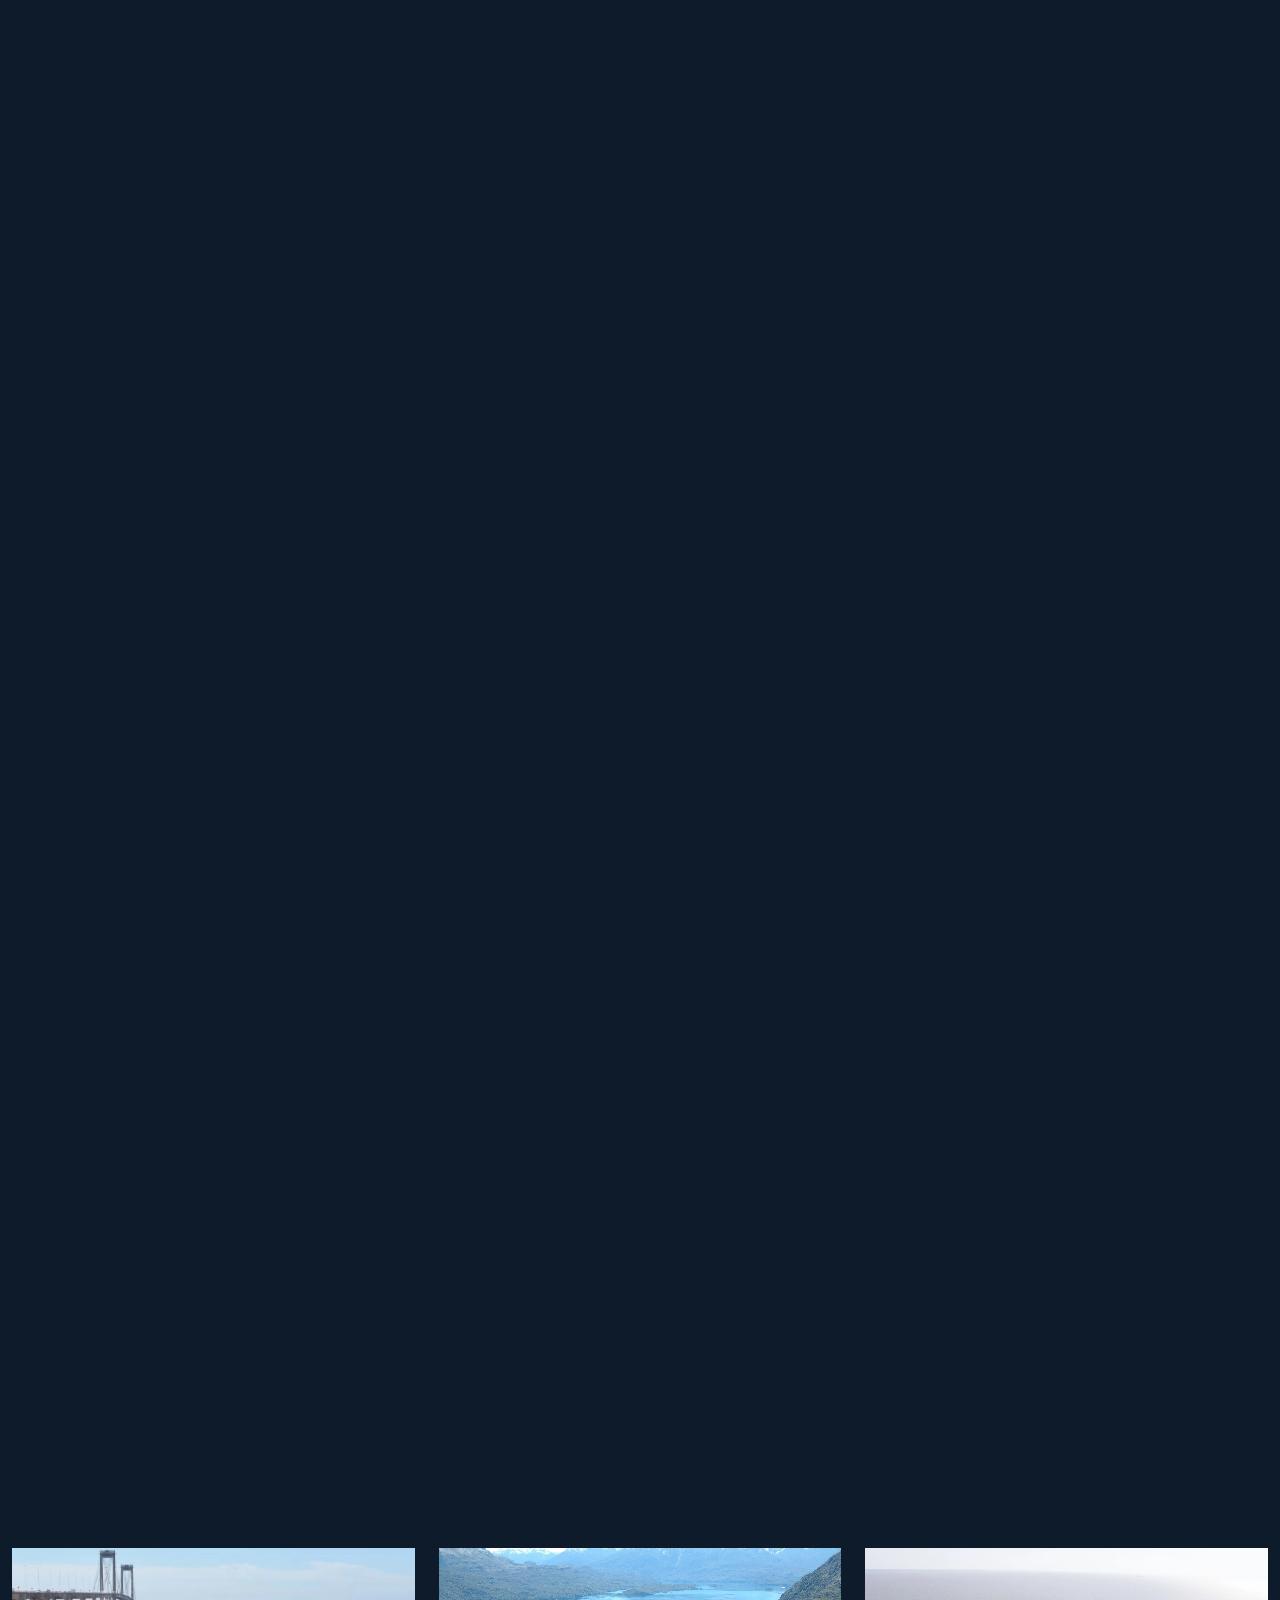
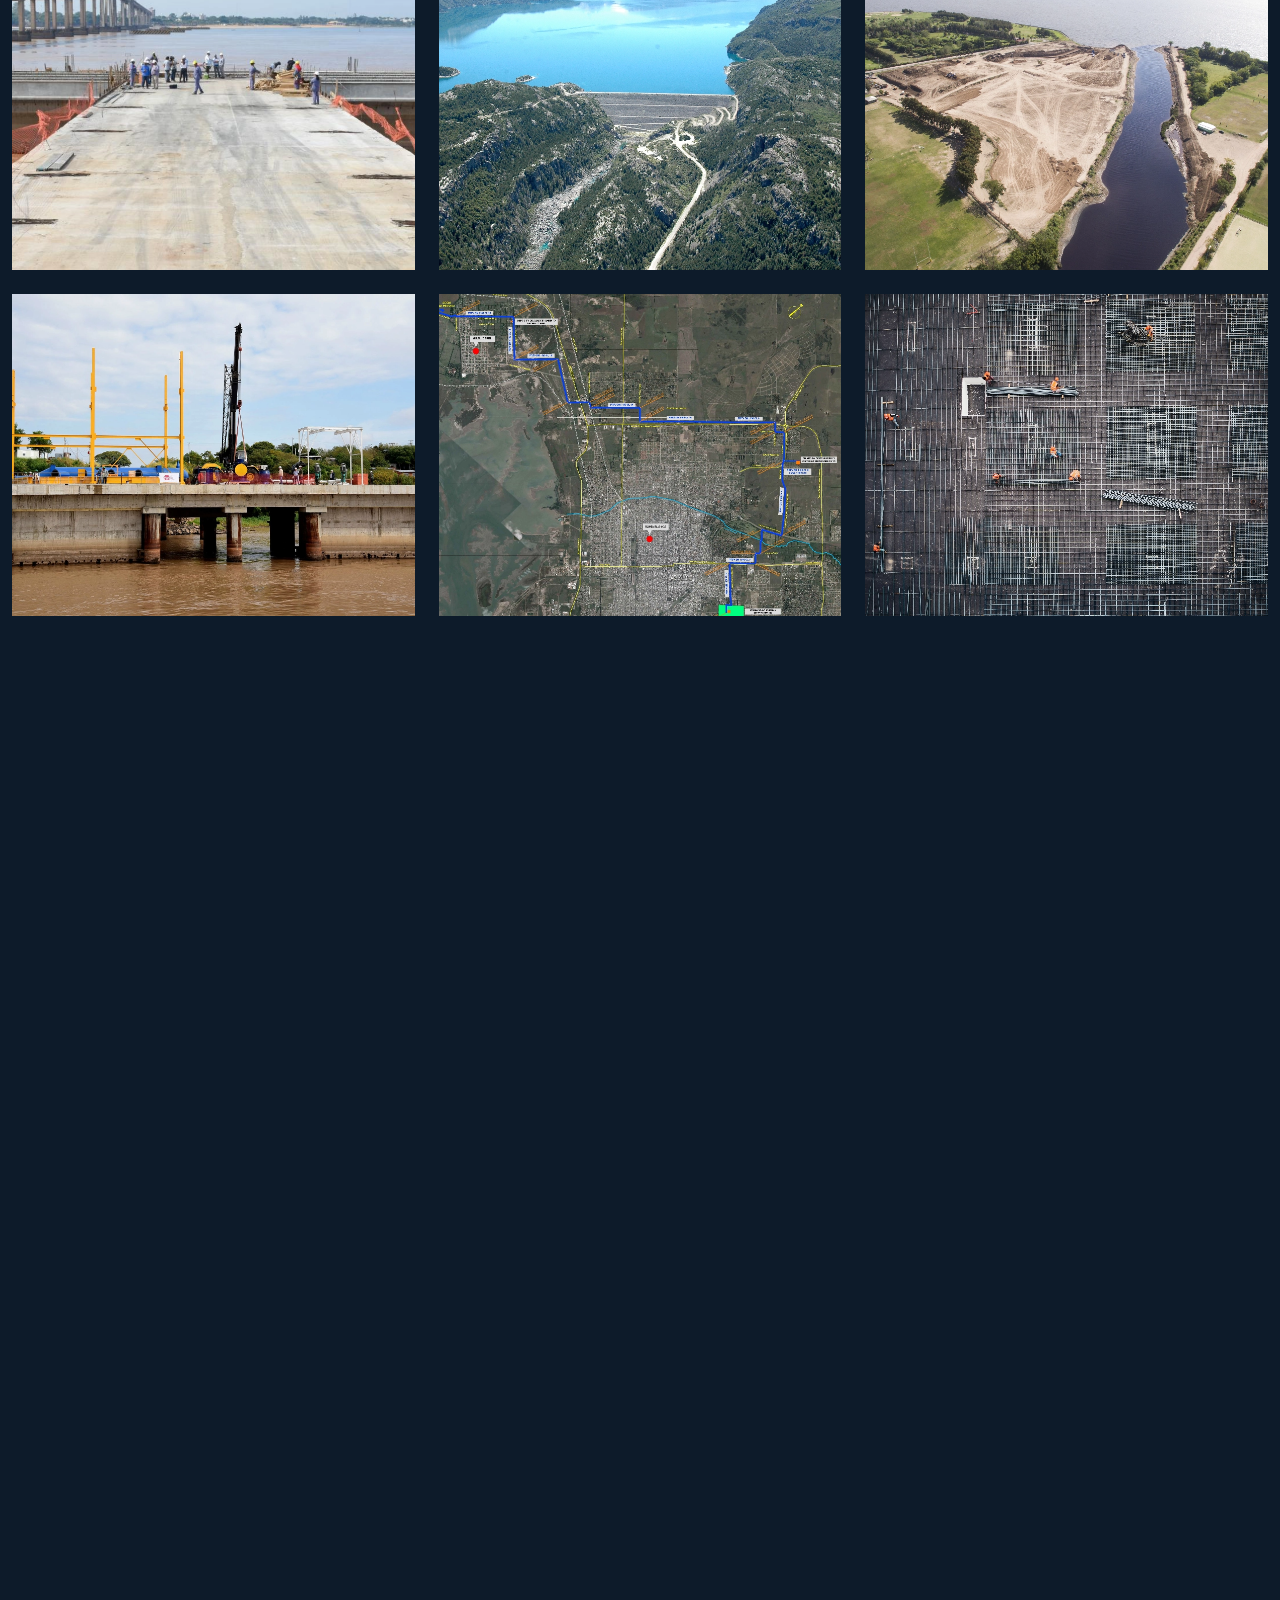
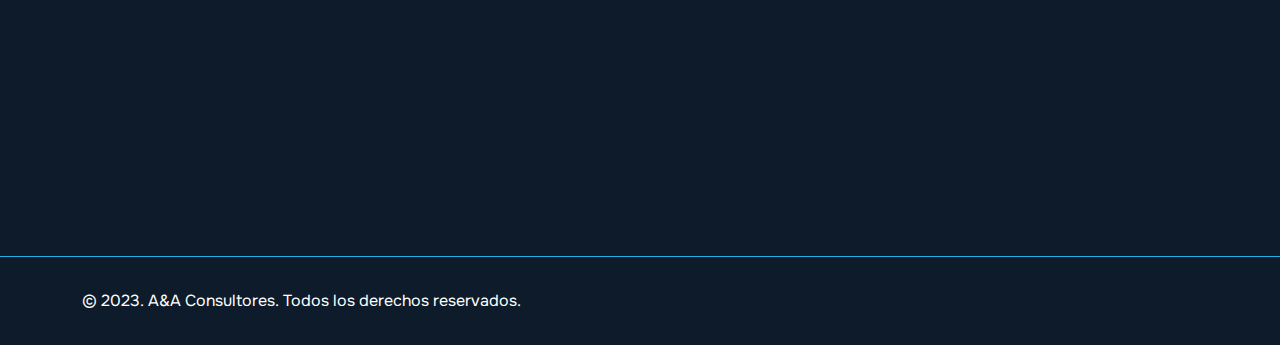
<file: index.html>
<!DOCTYPE html>
<html lang="en">

<head>
  <meta charset="utf-8">
  <meta content="width=device-width, initial-scale=1.0" name="viewport">

  <title>A&A Consultores</title>
  <meta content="" name="description">
  <meta content="" name="keywords">

  <!-- Favicons -->
  <link href="assets/img/favicon.png" rel="icon">
  <link href="assets/img/apple-touch-icon.png" rel="apple-touch-icon">

  <!-- Fonts -->
  <link href="https://fonts.googleapis.com" rel="preconnect">
  <link href="https://fonts.gstatic.com" rel="preconnect" crossorigin>
  <link rel="preconnect" href="https://fonts.googleapis.com">
  <link rel="preconnect" href="https://fonts.gstatic.com" crossorigin>
  <link href="https://fonts.googleapis.com/css2?family=Onest:wght@400;800&display=swap" rel="stylesheet">

  <!-- Vendor CSS Files -->
  <link href="assets/vendor/bootstrap/css/bootstrap.min.css" rel="stylesheet">
  <link href="assets/vendor/bootstrap-icons/bootstrap-icons.css" rel="stylesheet">
  <link href="assets/vendor/glightbox/css/glightbox.min.css" rel="stylesheet">
  <link href="assets/vendor/swiper/swiper-bundle.min.css" rel="stylesheet">
  <link href="assets/vendor/aos/aos.css" rel="stylesheet">

  <!-- Template Main CSS File -->
  <link href="assets/css/main.css" rel="stylesheet">

</head>

<body class="index-page" data-bs-spy="scroll" data-bs-target="#navmenu">

  <!-- ======= Header ======= -->
  <header id="header" class="header fixed-top d-flex align-items-center">
    <div class="container d-flex align-items-center justify-content-between">

      <a href="index.html" class="logo d-flex align-items-center me-auto me-xl-0">
        <img src="assets/img/a&a-logo.svg" alt="">
      </a>

      <!-- Nav Menu -->
      <nav id="navmenu" class="navmenu">
        <ul>
          <li><a href="index.html#hero" class="active">Home</a></li>
          <li><a href="index.html#about">Nosotros</a></li>
          <li><a href="index.html#portfolio">Portfolio</a></li>
          <li><a href="index.html#team">Contacto</a></li>
        </ul>
        <i class="mobile-nav-toggle d-xl-none bi bi-list"></i>
      </nav><!-- End Nav Menu -->

    </div>
  </header><!-- End Header -->

  <main id="main">

    <!-- Hero Section - Home Page -->
    <section id="hero" class="hero">
      <div class="container">
        <div class="row align-items-center justify-content-between">
          <div class="col-lg-4">
            <h1 data-aos="fade-up" data-aos-delay="1500">Experiencia profesional en proyectos y obras de ingeniería</h1>
          </div>
          <div class="col-lg-6 order-1 order-lg-2 d-flex align-items-center" data-aos="zoom-out" data-aos-delay="1500">
            <div class="image-stack">
              <img src="assets/img/hero_img_1.png" alt="" class="stack-1" data-aos="zoom-out" data-aos-delay="1600">
              <img src="assets/img/hero_img_2.png" alt="" class="stack-2" data-aos="zoom-out" data-aos-delay="1700">
              <img src="assets/img/hero_img_3.png" alt="" class="stack-3" data-aos="zoom-out" data-aos-delay="1800">
            </div>
          </div>
        </div>
      </div>

    </section><!-- End Hero Section -->

    <!-- About Section - Home Page -->
    <section id="about" class="about">

      <div class="container" data-aos="fade-up" data-aos-delay="100">
        <div class="row justify-content-start mb-5">
          <div class="col-xl-5 offset-lg-1">
            <h2>Contamos con más de <span class="text-primary">25 años de experiencia</span> profesional en la ejecución de proyectos y obras de ingeniería.</h2>
          </div>
        </div>

        <div class="row justify-content-center">

          <div class="col-xl-5" data-aos="fade-up" data-aos-delay="200">
            <p>Nuestro equipo interdisciplinario de profesionales asociados ha participado en el desarrollo de una gran variedad de proyectos de infraestructura, lo que nos confiere la experiencia necesaria para atender convenientemente las más diversas necesidades de nuestros clientes.</p>
          </div> <!-- End Icon Box -->

          <div class="col-xl-5" data-aos="fade-up" data-aos-delay="300">
            <p>Tanto en las etapas preliminares de estudios de campo y proyectos básicos, en las posteriores correspondientes a proyectos ejecutivos e ingeniería de detalle, así como en la supervisión e inspección de obras de ingeniería.</p>
          </div> <!-- End Icon Box -->

        </div>
      </div>

    </section><!-- End About Section -->

    <!-- Portfolio Section - Home Page -->
    <!-- ======= proyectos Section ======= -->
    <section id="proyectos" class="proyectos">
      <div class="container-fluid">

        <div class="row gy-4 justify-content-center">
          <div class="col-lg-4">
            <div class="proyectos-item h-100">
              <img src="assets/img/proyectos/proyectos-1.png" class="img-fluid" alt="">
              <div class="proyectos-links d-flex align-items-center justify-content-center">
                <a href="portfolio-details.html" class="details-link">Aqui va el titulo del proyecto</a>
              </div>
            </div>
          </div><!-- End proyectos Item -->
          <div class="col-lg-4">
            <div class="proyectos-item h-100">
              <img src="assets/img/proyectos/proyectos-2.png" class="img-fluid" alt="">
              <div class="proyectos-links d-flex align-items-center justify-content-center">
                <a href="portfolio-details.html" class="details-link">Aqui va el titulo del proyecto</i></a>
              </div>
            </div>
          </div><!-- End proyectos Item -->
          <div class="col-lg-4">
            <div class="proyectos-item h-100">
              <img src="assets/img/proyectos/proyectos-3.png" class="img-fluid" alt="">
              <div class="proyectos-links d-flex align-items-center justify-content-center">
                <a href="portfolio-details.html" class="details-link">Aqui va el titulo del proyecto</a>
              </div>
            </div>
          </div><!-- End proyectos Item -->
          <div class="col-lg-4">
            <div class="proyectos-item h-100">
              <img src="assets/img/proyectos/proyectos-4.png" class="img-fluid" alt="">
              <div class="proyectos-links d-flex align-items-center justify-content-center">
                <a href="portfolio-details.html" class="details-link">Aqui va el titulo del proyecto</a>
              </div>
            </div>
          </div><!-- End proyectos Item -->
          <div class="col-lg-4">
            <div class="proyectos-item h-100">
              <img src="assets/img/proyectos/proyectos-5.png" class="img-fluid" alt="">
              <div class="proyectos-links d-flex align-items-center justify-content-center">
                <a href="portfolio-details.html" class="details-link">Aqui va el titulo del proyecto</a>
              </div>
            </div>
          </div><!-- End proyectos Item -->
          <div class="col-lg-4">
            <div class="proyectos-item h-100">
              <img src="assets/img/proyectos/proyectos-6.png" class="img-fluid" alt="">
              <div class="proyectos-links d-flex align-items-center justify-content-center">
                <a href="portfolio-details.html" class="details-link">Aqui va el titulo del proyecto</a>
              </div>
            </div>
        </div>

      </div>
    </section><!-- End proyectos Section -->
    <!-- End Portfolio Section -->

    <!-- clientes Section -->
    <section id="clientes" class="clientes">
      <div class="container" data-aos="fade-up">
        <div class="row justify-content-end">
          <div class="col-lg-2">
            <h2 class="mb-5">Nuestros clientes y partners</h2>
          </div>
          <div class="col-lg-10">
            <div class="row justify-content-start row-cols-5 gy-4">
              <div class="col col-lg-2 col-4 client-logo">
                <img src="assets/img/clientes/cliente.png" class="img-fluid" alt="">
              </div><!-- End Client Item -->

              <div class="col col-lg-2 col-4 client-logo">
                <img src="assets/img/clientes/cliente-1.png" class="img-fluid" alt="">
              </div><!-- End Client Item -->
    
              <div class="col col-lg-2 col-4 client-logo">
                <img src="assets/img/clientes/cliente-2.png" class="img-fluid" alt="">
              </div><!-- End Client Item -->
    
              <div class="col col-lg-2 col-4 client-logo">
                <img src="assets/img/clientes/cliente-3.png" class="img-fluid" alt="">
              </div><!-- End Client Item -->
    
              <div class="col col-lg-2 col-4 client-logo">
                <img src="assets/img/clientes/cliente-4.png" class="img-fluid" alt="">
              </div><!-- End Client Item -->
    
              <div class="col col-lg-2 col-4 client-logo">
                <img src="assets/img/clientes/cliente-5.png" class="img-fluid" alt="">
              </div><!-- End Client Item -->
    
              <div class="col col-lg-2 col-4 client-logo">
                <img src="assets/img/clientes/cliente-6.png" class="img-fluid" alt="">
              </div><!-- End Client Item -->

              <div class="col col-lg-2 col-4 client-logo">
                <img src="assets/img/clientes/cliente-7.png" class="img-fluid" alt="">
              </div><!-- End Client Item -->

              <div class="col col-lg-2 col-4 client-logo">
                <img src="assets/img/clientes/cliente-8.png" class="img-fluid" alt="">
              </div><!-- End Client Item -->

              <div class="col col-lg-2 col-4 client-logo">
                <img src="assets/img/clientes/cliente-9.png" class="img-fluid" alt="">
              </div><!-- End Client Item -->

              <div class="col col-lg-2 col-4 client-logo">
                <img src="assets/img/clientes/cliente-10.png" class="img-fluid" alt="">
              </div><!-- End Client Item -->

              <div class="col col-lg-2 col-4 client-logo">
                <img src="assets/img/clientes/cliente-11.png" class="img-fluid" alt="">
              </div><!-- End Client Item -->

              <div class="col col-lg-2 col-4 client-logo">
                <img src="assets/img/clientes/cliente-12.png" class="img-fluid" alt="">
              </div><!-- End Client Item -->

              <div class="col col-lg-2 col-4 client-logo">
                <img src="assets/img/clientes/cliente-13.png" class="img-fluid" alt="">
              </div><!-- End Client Item -->

            </div>
          </div>
        </div>
      </div>
    </section>
    <!-- End clientes Section -->

    <!-- Contact Section-->
    <section id="contact" class="contact">
      <div class="container" data-aos="fade-up" data-aos-delay="100">
        <div class="row">
          <!-- Contact Info -->
          <div class="col-lg-6 mb-5">
            <div class="mb-5">
              <h2>Estemos <br> en contacto</h2>
            </div>
            <div class="d-flex align-items-end">
              <div class="info-item me-5" data-aos="fade" data-aos-delay="300">
                <i class="bi bi-telephone"></i>
                <h3>Llamenos</h3>
                <p>+54 (11) 1234-5678</p>
              </div>
              <div class="info-item" data-aos="fade" data-aos-delay="400">
                <i class="bi bi-envelope"></i>
                <h3>Escribanos</h3>
                <p>info@ayaconsult.com</p>
              </div>
            </div>
          </div>
          <!-- End Contact Info -->

          <!-- Contact Form -->
          <div class="col-lg-6">

            <form action="forms/contact.php" method="post" class="php-email-form" data-aos="fade-up" data-aos-delay="200">
              <div class="row gy-4">

                <div class="col-md-6">
                  <label for="">Nombre</label>
                  <input type="text" name="name" class="form-control" required>
                </div>

                <div class="col-md-6 ">
                  <label for="">Email</label>
                  <input type="email" class="form-control" name="email" required>
                </div>

                <div class="col-md-6 ">
                  <label for="">Teléfono</label>
                  <input type="text" class="form-control" name="phone" required>
                </div>

                <div class="col-md-6">
                  <label for="">Empresa</label>
                  <input type="text" class="form-control" name="subject" required>
                </div>

                <div class="col-md-12">
                  <label for="">Mensaje</label>
                  <textarea class="form-control" name="message" rows="6" required></textarea>
                </div>

                <div class="col-md-12">
                  <div class="loading">Loading</div>
                  <div class="error-message"></div>
                  <div class="sent-message">Your message has been sent. Thank you!</div>
                  <button type="submit">Enviar</button>
                </div>

              </div>
            </form>
          </div>
          <!-- End Contact Form -->

        </div>

      </div>

    </section>
    <!-- End Contact Section -->

  </main>

  <!-- ======= Footer ======= -->
  <footer id="footer" class="footer">
    <div class="container">
      <div class="row">
        <div class="col-lg-12">
          <span>© 2023. A&A Consultores. Todos los derechos reservados.</span>
        </div>
      </div>
    </div>
  </footer>
  <!-- End Footer -->

  <!-- Scroll Top Button -->
  <a href="#" id="scroll-top" class="scroll-top d-flex align-items-center justify-content-center"><i class="bi bi-arrow-up-short"></i></a>

  <div id="preloader">
    <div class="line"></div>
  </div>

  <!-- Vendor JS Files -->
  <script src="assets/vendor/bootstrap/js/bootstrap.bundle.min.js"></script>
  <script src="assets/vendor/glightbox/js/glightbox.min.js"></script>
  <script src="assets/vendor/swiper/swiper-bundle.min.js"></script>
  <script src="assets/vendor/aos/aos.js"></script>

  <!-- Template Main JS File -->
  <script src="assets/js/main.js"></script>

</body>

</html>
</file>
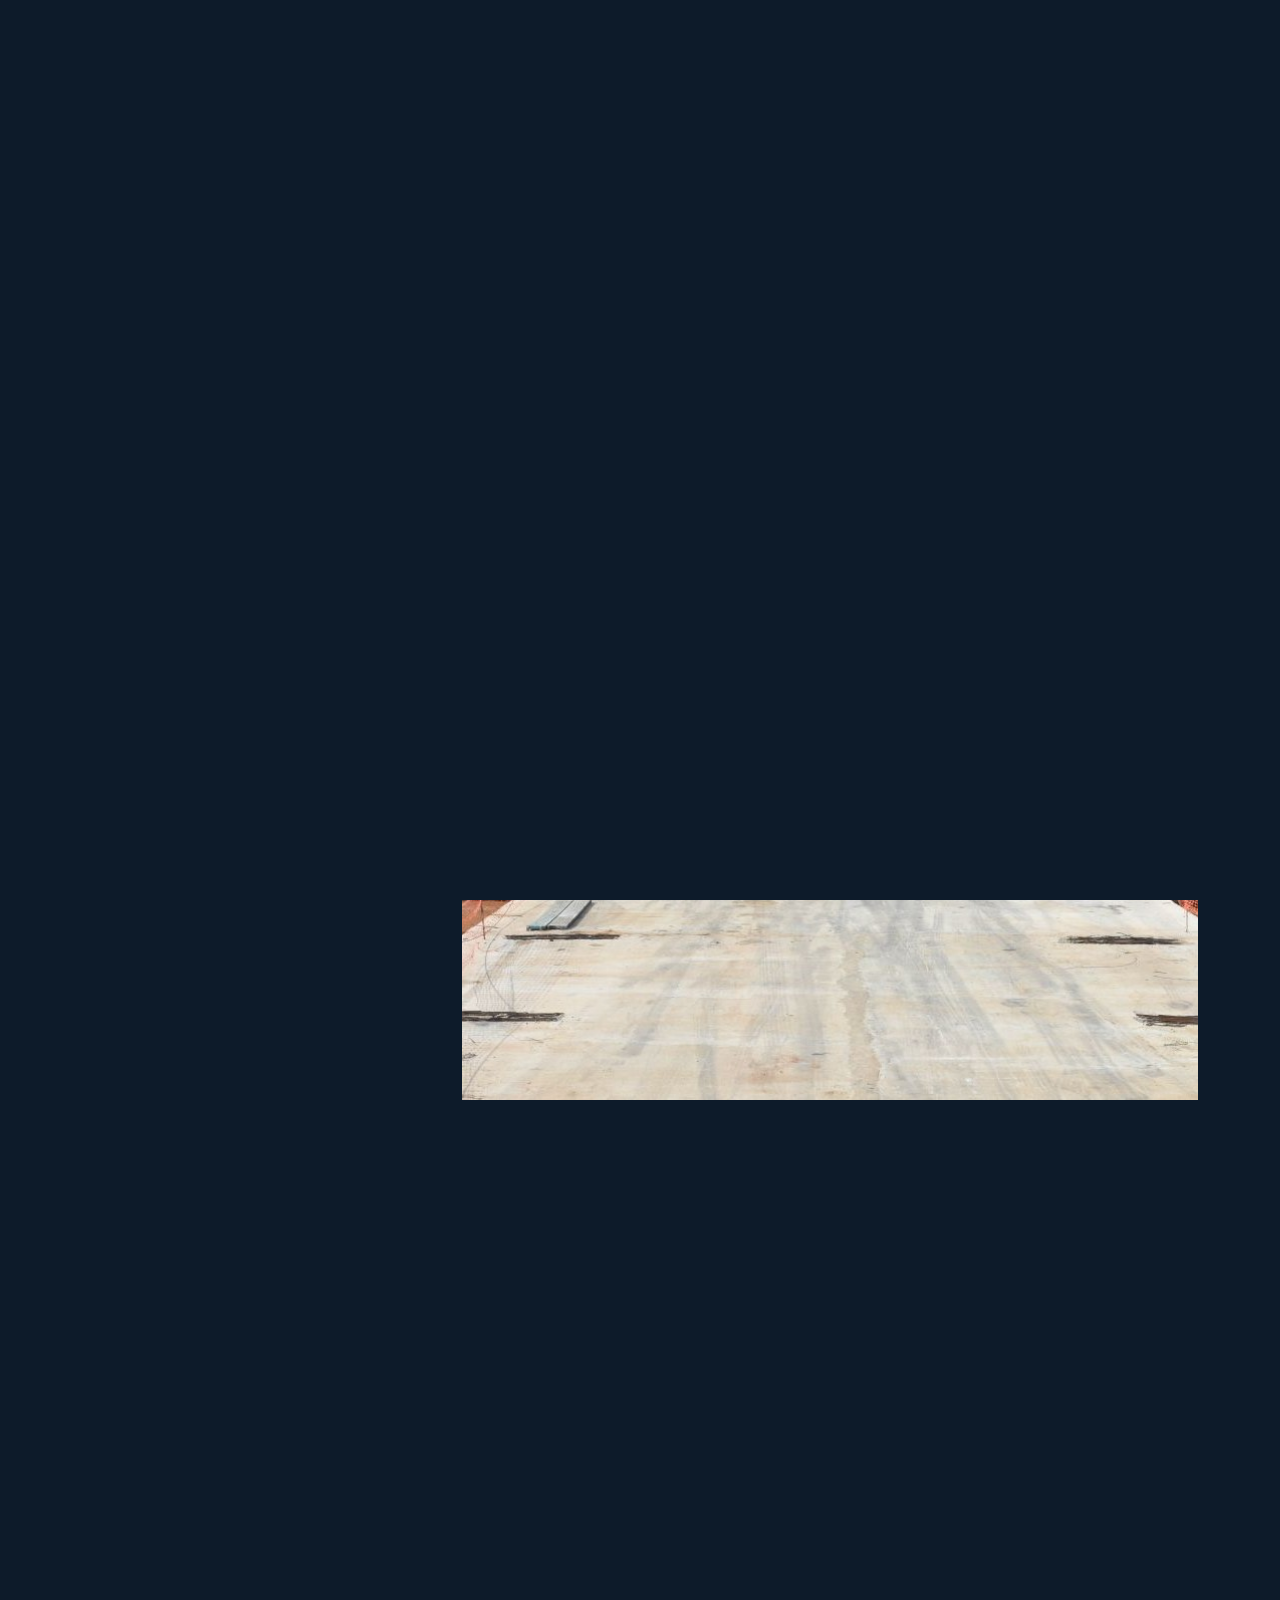
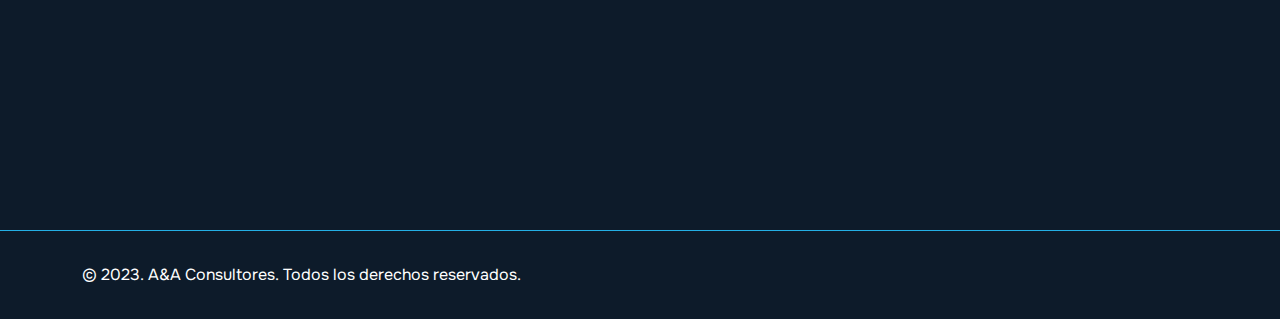
<file: portfolio-details.html>
<!DOCTYPE html>
<html lang="en">

<head>
  <meta charset="utf-8">
  <meta content="width=device-width, initial-scale=1.0" name="viewport">

  <title>A&A Consultores</title>
  <meta content="" name="description">
  <meta content="" name="keywords">

  <!-- Favicons -->
  <link href="assets/img/favicon.png" rel="icon">
  <link href="assets/img/apple-touch-icon.png" rel="apple-touch-icon">

  <!-- Fonts -->
  <link href="https://fonts.googleapis.com" rel="preconnect">
  <link href="https://fonts.gstatic.com" rel="preconnect" crossorigin>
  <link rel="preconnect" href="https://fonts.googleapis.com">
  <link rel="preconnect" href="https://fonts.gstatic.com" crossorigin>
  <link href="https://fonts.googleapis.com/css2?family=Onest:wght@400;800&display=swap" rel="stylesheet">

  <!-- Vendor CSS Files -->
  <link href="assets/vendor/bootstrap/css/bootstrap.min.css" rel="stylesheet">
  <link href="assets/vendor/bootstrap-icons/bootstrap-icons.css" rel="stylesheet">
  <link href="assets/vendor/glightbox/css/glightbox.min.css" rel="stylesheet">
  <link href="assets/vendor/swiper/swiper-bundle.min.css" rel="stylesheet">
  <link href="assets/vendor/aos/aos.css" rel="stylesheet">

  <!-- Template Main CSS File -->
  <link href="assets/css/main.css" rel="stylesheet">

</head>

<body class="index-page" data-bs-spy="scroll" data-bs-target="#navmenu">

  <!-- ======= Header ======= -->
  <header id="header" class="header fixed-top d-flex align-items-center">
    <div class="container d-flex align-items-center justify-content-between">

      <a href="index.html" class="logo d-flex align-items-center me-auto me-xl-0">
        <img src="assets/img/a&a-logo.svg" alt="">
      </a>

      <!-- Nav Menu -->
      <nav id="navmenu" class="navmenu">
        <ul>
          <li><a href="index.html#hero">Home</a></li>
          <li><a href="index.html#about">Nosotros</a></li>
          <li><a href="index.html#portfolio">Portfolio</a></li>
          <li><a href="index.html#team">Contacto</a></li>
        </ul>
        <i class="mobile-nav-toggle d-xl-none bi bi-list"></i>
      </nav><!-- End Nav Menu -->

    </div>
  </header><!-- End Header -->

  <main id="main">

    <!-- Portfolio Details Page Title & Breadcrumbs -->
    <section style="margin-top:100px">
      <div class="container">
        <div class="row">
          <div class="col-lg-4" data-aos="fade-up" data-aos-delay="1500">
            <h1>2do Acueducto Chaco</h1>
          </div>
          <div class="col-lg-8" data-aos="fade-up" data-aos-delay="1600">
            <p>Elaboración del Proyecto Ejecutivo e Ingeniería de Detalle del sistema en su conjunto con obra de toma sobre el río Paraná, planta potabilizadora en Barranqueras, estaciones de bombeo de agua potable (EB2 a EB9), y conducciones de agua cruda y potable (512 km de conducciones de DN 315 a 1200 mm, con presiones entre 6 y 16 bar de FD, PRFV, PVC y PEAD), obras eléctricas complementarias, etc., que permitirá el abastecimiento de agua potable a aproximadamente 417.000 habitantes en las localidades del interior de la Provincia de Chaco (Sáenz Peña, Las Breñas, Charata, Gral. Pinedo, Gral. Capdevilla, Est. Gancedo, Itín, Hermoso Campo, Concepción del Bermejo, Los Frentones, Tres Isletas, etc.);</p>
          </div>
        </div>
      </div>
    </section>
    <!-- End Page Title -->

    <!-- Portfolio-details Section - Portfolio Details Page -->
    <section id="portfolio-details" class="portfolio-details">
      <div class="container" data-aos="fade-up" data-aos-delay="1700">
        <div class="row justify-content-end">
          <div class="col-lg-8">
            <div class="portfolio-details-slider swiper">
              <template class="swiper-config">
                {
                "loop": true,
                "speed" : 600,
                "autoplay": {
                "delay": 5000
                },
                "slidesPerView": "auto",
                "navigation": {
                "nextEl": ".swiper-button-next",
                "prevEl": ".swiper-button-prev"
                }
                }
              </template>
              <div class="swiper-wrapper align-items-center">
    
                <div class="swiper-slide">
                  <img src="assets/img/proyectos/2do_acueducto_chaco/1.jpg" alt="">
                </div>
    
                <div class="swiper-slide">
                  <img src="assets/img/proyectos/2do_acueducto_chaco/2.jpg" alt="">
                </div>
    
                <div class="swiper-slide">
                  <img src="assets/img/proyectos/2do_acueducto_chaco/3.jpg" alt="">
                </div>
    
                <div class="swiper-slide">
                  <img src="assets/img/proyectos/2do_acueducto_chaco/4.jpg" alt="">
                </div>
    
                <div class="swiper-slide">
                  <img src="assets/img/proyectos/2do_acueducto_chaco/5.jpg" alt="">
                </div>
    
                <div class="swiper-slide">
                  <img src="assets/img/proyectos/2do_acueducto_chaco/6.jpg" alt="">
                </div>
    
                <div class="swiper-slide">
                  <img src="assets/img/proyectos/2do_acueducto_chaco/7.jpg" alt="">
                </div>
    
                <div class="swiper-slide">
                  <img src="assets/img/proyectos/2do_acueducto_chaco/8.jpg" alt="">
                </div>
    
                <div class="swiper-slide">
                  <img src="assets/img/proyectos/2do_acueducto_chaco/9.jpg" alt="">
                </div>    
              </div>
              <div class="swiper-button-prev"></div>
              <div class="swiper-button-next"></div>
            </div>
          </div>
        </div>
      </div>
    </section><!-- End Portfolio-details Section -->

    <!-- Contact Section-->
    <section id="contact" class="contact">

      <div class="container">
        <div class="row">
          <!-- Contact Info -->
          <div class="col-lg-6">
            <div class="mb-5" data-aos="fade-up" data-aos-delay="100">
              <h2>Estemos <br> en contacto</h2>
            </div>
            <div class="d-flex align-items-end">
              <div class="info-item me-5" data-aos="fade" data-aos-delay="300">
                <i class="bi bi-telephone"></i>
                <h3>Llamenos</h3>
                <p>+54 (11) 1234-5678</p>
              </div>
              <div class="info-item" data-aos="fade" data-aos-delay="400">
                <i class="bi bi-envelope"></i>
                <h3>Escribanos</h3>
                <p>info@ayaconsult.com</p>
              </div>
            </div>

          </div>
          <!-- End Contact Info -->
          <!-- Contact Form -->
          <div class="col-lg-6">
            <form action="forms/contact.php" method="post" class="php-email-form" data-aos="fade-up" data-aos-delay="200">
              <div class="row gy-4">
                <div class="col-md-6">
                  <label for="">Nombre</label>
                  <input type="text" name="name" class="form-control" required>
                </div>
                <div class="col-md-6 ">
                  <label for="">Email</label>
                  <input type="email" class="form-control" name="email" required>
                </div>
                <div class="col-md-6 ">
                  <label for="">Teléfono</label>
                  <input type="text" class="form-control" name="phone" required>
                </div>
                <div class="col-md-6">
                  <label for="">Empresa</label>
                  <input type="text" class="form-control" name="subject" required>
                </div>
                <div class="col-md-12">
                  <label for="">Mensaje</label>
                  <textarea class="form-control" name="message" rows="6" required></textarea>
                </div>
                <div class="col-md-12">
                  <div class="loading">Loading</div>
                  <div class="error-message"></div>
                  <div class="sent-message">Your message has been sent. Thank you!</div>
                  <button type="submit">Enviar</button>
                </div>
              </div>
            </form>
          </div>
          <!-- End Contact Form -->

        </div>

      </div>

    </section>
    <!-- End Contact Section -->

  </main>

  <!-- ======= Footer ======= -->
  <footer id="footer" class="footer">
    <div class="container">
      <div class="row">
        <div class="col-lg-12">
          <span>© 2023. A&A Consultores. Todos los derechos reservados.</span>
        </div>
      </div>
    </div>
  </footer>
  <!-- End Footer -->

  <!-- Scroll Top Button -->
  <a href="#" id="scroll-top" class="scroll-top d-flex align-items-center justify-content-center"><i class="bi bi-arrow-up-short"></i></a>

  <div id="preloader">
    <div class="line"></div>
  </div>

  <!-- Vendor JS Files -->
  <script src="assets/vendor/bootstrap/js/bootstrap.bundle.min.js"></script>
  <script src="assets/vendor/glightbox/js/glightbox.min.js"></script>
  <script src="assets/vendor/swiper/swiper-bundle.min.js"></script>
  <script src="assets/vendor/aos/aos.js"></script>

  <!-- Template Main JS File -->
  <script src="assets/js/main.js"></script>

</body>

</html>
</file>
<file: assets/css/main.css>
/*--------------------------------------------------------------
# Font & Color Variables
--------------------------------------------------------------*/
/* Fonts */
:root {
  --default-font: 'Onest', sans-serif;

}

/* Global Colors */
:root {
  --background-color: #0D1B2A;
  --default-color: #ffffff;
  --primary-color: #24B0E5;
  --secondary-color: #0D1B2A;
  --grey-color: #E6E8EC;

}

/* Nav Menu Colors */
:root {
  --nav-color: #0D1B2A;
  --nav-hover-color: #24B0E5;
  --nav-mobile-background-color: #ffffff;
}

/* Smooth scroll */
:root {
  scroll-behavior: smooth;
}

/*--------------------------------------------------------------
# General
--------------------------------------------------------------*/
body {
  color: var(--default-color);
  background-color: var(--background-color);
  font-family: var(--default-font);
}

a {
  color: var(--primary-color);
  text-decoration: none;
  transition: 0.3s;
}

a:hover {
  color: var(--primary-color);
  text-decoration: none;
}

section {
  color: var(--default-color);
  background-color: var(--background-color);
  padding: 80px 0;
  overflow: clip;
}

h1,.h1,h2,.h2,h3,.h3,h4,.h4,h5,.h5,h6,.h6 {
  font-weight: 800;
}

h1,.h1 {
  margin-bottom: 2rem;
}

p {
  font-size: 16px;
}

.text-primary {
  color: var(--primary-color) !important;
}

/*--------------------------------------------------------------
# Page Title & Breadcrumbs
--------------------------------------------------------------*/
.page-title {
  color: var(--default-color);
  background-color: var(--background-color);
}

.page-title .heading {
  padding: 80px 0;
  border-top: 1px solid rgba(var(--default-color-rgb), 0.1);
}

.page-title .heading h1 {
  font-size: 38px;
  font-weight: 800;
  color: var(--secondary-color);
}

.page-title nav {
  background-color: rgba(var(--default-color-rgb), 0.05);
  padding: 20px 0;
}

.page-title nav ol {
  display: flex;
  flex-wrap: wrap;
  list-style: none;
  margin: 0;
  font-size: 16px;
  font-weight: 800;
}

.page-title nav ol li+li {
  padding-left: 10px;
}

.page-title nav ol li+li::before {
  content: "/";
  display: inline-block;
  padding-right: 10px;
  color: rgba(var(--default-color-rgb), 0.3);
}

/*--------------------------------------------------------------
# Global Header
--------------------------------------------------------------*/
.header {
  color: var(--default-color);
  background-color: var(--background-color);
  padding: 15px 0;
  transition: all 0.5s;
  z-index: 997;
}

.header .logo img {
  max-height: 48px;
}

@media (max-width: 1200px) {
  .header .logo {
    order: 1;
  }

  .header .navmenu {
    order: 3;
  }
}

/* Global Header on page scroll
------------------------------*/
.scrolled .header {
  --nav-hover-color: #24B0E5;
  box-shadow: 0 0 30px 10px rgba(0, 0, 0, 0.1);
}

/* Global Scroll Margin Top
------------------------------*/
section {
  scroll-margin-top: 90px;
}

@media (max-width: 1199px) {
  section {
    scroll-margin-top: 66px;
  }
}

/*--------------------------------------------------------------
# Navigation Menu
--------------------------------------------------------------*/
/* Desktop Navigation */
@media (min-width: 1200px) {
  .navmenu {
    padding: 0;
  }

  .navmenu ul {
    margin: 0;
    padding: 0;
    display: flex;
    list-style: none;
    align-items: center;
  }

  .navmenu li {
    position: relative;
  }

  .navmenu a,
  .navmenu a:focus {
    color: var(--grey-color);
    padding: 18px 15px;
    font-size: 16px;
    font-weight: 400;
    display: flex;
    align-items: center;
    justify-content: space-between;
    white-space: nowrap;
    transition: 0.3s;
  }

  .navmenu a i,
  .navmenu a:focus i {
    font-size: 12px;
    line-height: 0;
    margin-left: 5px;
    transition: 0.3s;
  }

  .navmenu li:last-child a {
    padding-right: 0;
  }

  .navmenu li:hover>a,
  .navmenu .active,
  .navmenu .active:focus {
    color: var(--nav-hover-color);
  }

  .navmenu .dd-box-shadow {
    box-shadow: 0px 0px 30px rgba(var(--default-color-rgb), 0.15);
  }
}

/* Mobile Navigation */
@media (max-width: 1199px) {
  .mobile-nav-toggle {
    color: #ffffff;
    font-size: 28px;
    line-height: 0;
    margin-right: 10px;
    cursor: pointer;
    transition: color 0.3s;
  }

  .navmenu {
    padding: 0;
    z-index: 9997;
  }

  .navmenu ul {
    display: none;
    position: absolute;
    inset: 72px 0px 0px 0px;
    padding: 16px 0;
    margin: 0;
    background-color: var(--background-color);
    overflow-y: auto;
    transition: 0.3s;
    z-index: 9998;
  }

  .navmenu a,
  .navmenu a:focus {
    color: #ffffff;
    padding: 16px;
    font-size: 24px;
    font-weight: 800;
    display: flex;
    align-items: center;
    justify-content: space-between;
    white-space: nowrap;
    transition: 0.3s;
  }

  .navmenu a i,
  .navmenu a:focus i {
    font-size: 12px;
    line-height: 0;
    margin-left: 5px;
    width: 30px;
    height: 30px;
    display: flex;
    align-items: center;
    justify-content: center;
    border-radius: 50%;
    transition: 0.3s;
    background-color: rgba(var(--primary-color-rgb), 0.1);
  }

  .navmenu a i:hover,
  .navmenu a:focus i:hover {
    background-color: var(--primary-color);
    color: var(--contrast-color);
  }

  .navmenu a:hover,
  .navmenu .active,
  .navmenu .active:focus {
    color: var(--nav-dropdown-hover-color);
  }

  .navmenu .active i,
  .navmenu .active:focus i {
    background-color: var(--primary-color);
    color: var(--contrast-color);
    transform: rotate(180deg);
  }

  .navmenu .dropdown ul,
  .navmenu .megamenu ul {
    position: static;
    display: none;
    z-index: 99;
    padding: 10px 0;
    margin: 10px 20px;
    background-color: var(--nav-dropdown-background-color);
    transition: all 0.5s ease-in-out;
  }

  .navmenu .dropdown ul ul,
  .navmenu .megamenu ul ul {
    background-color: rgba(33, 37, 41, 0.1);
  }

  .navmenu .dropdown>.dropdown-active,
  .navmenu .megamenu>.dropdown-active {
    display: block;
    background-color: rgba(33, 37, 41, 0.03);
  }

  .mobile-nav-active {
    overflow: hidden;
  }

  .mobile-nav-active .mobile-nav-toggle {
    color: #fff;
    position: absolute;
    font-size: 32px;
    top: 20px;
    right: 16px;
    margin-right: 0;
    z-index: 9999;
  }

  .mobile-nav-active .navmenu {
    position: fixed;
    overflow: hidden;
    inset: 0;
    background: rgba(33, 37, 41, 0.8);
    transition: 0.3s;
  }

  .mobile-nav-active .navmenu>ul {
    display: block;
  }
}

/*--------------------------------------------------------------
# Scroll Top Button
--------------------------------------------------------------*/
.scroll-top {
  position: fixed;
  visibility: hidden;
  opacity: 0;
  right: 15px;
  bottom: 15px;
  z-index: 99999;
  background-color: var(--primary-color);
  width: 40px;
  height: 40px;
  border-radius: 4px;
  transition: all 0.4s;
}

.scroll-top i {
  font-size: 24px;
  color: #ffffff;
  line-height: 0;
}

.scroll-top:hover {
  background-color: rgba(var(--primary-color-rgb), 0.8);
  color: #ffffff;
}

.scroll-top.active {
  visibility: visible;
  opacity: 1;
}

/*--------------------------------------------------------------
# Preloader
--------------------------------------------------------------*/
#preloader {
  display: flex;
  position: fixed;
  inset: 0;
  width: 100%;
  height: 100vh;
  z-index: 99999;
}

#preloader:before,
#preloader:after {
  content: "";
  background-color: var(--secondary-color);
  position: absolute;
  inset: 0;
  width: 50%;
  height: 100%;
  transition: all 0.3s ease 0s;
  z-index: -1;
}

#preloader:after {
  left: auto;
  right: 0;
}

#preloader .line {
  position: relative;
  overflow: hidden;
  margin: auto;
  width: 1px;
  height: 280px;
  transition: all 0.8s ease 0s;
}

#preloader .line:before {
  content: "";
  position: absolute;
  background-color: #fff;
  left: 0;
  top: 50%;
  width: 1px;
  height: 0%;
  transform: translateY(-50%);
  animation: lineincrease 1000ms ease-in-out 0s forwards;
}

#preloader .line:after {
  content: "";
  position: absolute;
  background-color: #999;
  left: 0;
  top: 0;
  width: 1px;
  height: 100%;
  transform: translateY(-100%);
  animation: linemove 1200ms linear 0s infinite;
  animation-delay: 2000ms;
}

#preloader.loaded .line {
  opacity: 0;
  height: 100% !important;
}

#preloader.loaded .line:after {
  opacity: 0;
}

#preloader.loaded:before,
#preloader.loaded:after {
  animation: preloaderfinish 300ms ease-in-out 500ms forwards;
}

@keyframes lineincrease {
  0% {
    height: 0%;
  }

  100% {
    height: 100%;
  }
}

@keyframes linemove {
  0% {
    transform: translateY(200%);
  }

  100% {
    transform: translateY(-100%);
  }
}

@keyframes preloaderfinish {
  0% {
    width: 5 0%;
  }

  100% {
    width: 0%;
  }
}

/*--------------------------------------------------------------
# Disable aos animation delay on mobile devices
--------------------------------------------------------------*/
@media screen and (max-width: 768px) {
  [data-aos-delay] {
    transition-delay: 0 !important;
  }
}

/*--------------------------------------------------------------
# Footer
--------------------------------------------------------------*/
.footer {
  border-top: 1px solid var(--primary-color);
  padding: 32px 0;
}

.footer .social-links {
  display: flex;
  align-items: center;
  justify-content: center;
  width: 40px;
  height: 40px;
  border-radius: 50%;
  background-color: var(--primary-color);
  font-size: 16px;
  color: #ffffff;
  margin-bottom: 10px;
  transition: 0.3s;
}

.footer .social-links a:hover {
  color: var(--primary-color);
  border-color: var(--primary-color);
}

.footer h4 {
  color: var(--secondary-color);
  font-size: 16px;
  font-weight: bold;
  position: relative;
  padding-bottom: 12px;
}

.footer .footer-links {
  margin-bottom: 30px;
}

.footer .footer-links ul {
  list-style: none;
  padding: 0;
  margin: 0;
}

.footer .footer-links ul i {
  padding-right: 2px;
  font-size: 12px;
  line-height: 0;
}

.footer .footer-links ul li {
  padding: 10px 0;
  display: flex;
  align-items: center;
}

.footer .footer-links ul li:first-child {
  padding-top: 0;
}

.footer .footer-links ul a {
  color: rgba(var(--default-color-rgb), 0.8);
  display: inline-block;
  line-height: 1;
}

.footer .footer-links ul a:hover {
  color: var(--primary-color);
}

.footer .footer-contact p {
  margin-bottom: 5px;
}

.footer .copyright {
  padding-top: 25px;
  padding-bottom: 25px;
  background-color: rgba(var(--default-color-rgb), 0.05);
}

.footer .copyright p {
  margin-bottom: 0;
}

.footer .credits {
  margin-top: 6px;
  font-size: 13px;
}

/*--------------------------------------------------------------
# Home Page
--------------------------------------------------------------*/
/* Hero Section - Home Page
------------------------------*/
.hero {
  width: 100%;
  min-height: 100vh;
  position: relative;
  padding: 160px 0 80px 0;
  display: flex;
  align-items: center;
  justify-content: center;
}


.hero .container {
  position: relative;
  z-index: 3;
}

.hero .image-stack {
  display: grid;
  position: relative;
  grid-template-columns: repeat(12, 1fr);
}

.hero .image-stack .stack-1 {
  grid-column: 4/-1;
  grid-row: 1/span 8;
  margin-top: 24%;
  width: 100%;
  z-index: 2;
  -webkit-box-shadow: 32px 32px 40px 0px rgba(0,0,0,0.32);
  -moz-box-shadow: 32px 32px 40px 0px rgba(0,0,0,0.32);
  box-shadow: 32px 32px 40px 0px rgba(0,0,0,0.32);
}

.hero .image-stack .stack-2 {
  grid-column: 7/1;
  grid-row: 1/span 8;
  margin-top: -50%;
  width: 80%;
  z-index: 1;
}

.hero .image-stack .stack-3 {
  grid-column: 1/-7;
  grid-row: -8/span 7;
  margin-left: 100%;
  width: 100%;
  z-index: 3;
}


@media (min-width: 1920px) {
  .hero h1 {
    font-size: 64px;
  }

}

/* clientes Section - Home Page
------------------------------*/
.clientes .client-logo img {
  transition: 0.3s;
  opacity: 0.5;
  filter: grayscale(100);
  width: 100%;
}

.clientes .client-logo img:hover {
  filter: none;
  opacity: 1;
}



/* Portfolio Section - Home Page
------------------------------*/
.proyectos .proyectos-item {
  position: relative;
  overflow: hidden;
}

.proyectos .proyectos-item img {
  width: 100%;
  transition: 0.3s;
}

.proyectos .proyectos-links {
  position: absolute;
  inset: 0;
  opacity: 0;
  transition: all ease-in-out 0.3s;
  background: rgba(13, 27, 42, .8);
  z-index: 3;
}

.proyectos .proyectos-links .preview-link,
.proyectos .proyectos-links .details-link {
  font-size: 24px;
  font-weight: 800;
  color: #ffffff;
  transition: 0.3s;
  line-height: 1.2;
}

.proyectos .proyectos-links .preview-link:hover,
.proyectos .proyectos-links .details-link:hover {
  color: #fff;
}

.proyectos .proyectos-item:hover .proyectos-links {
  opacity: 1;
}

.proyectos .proyectos-item:hover .preview-link,
.proyectos .proyectos-item:hover .details-link {
  margin-top: 0;
}

.proyectos .proyectos-item:hover img {
  transform: scale(1.1);
}

.glightbox-clean .gslide-description {
  background: #222425;
}

.glightbox-clean .gslide-title {
  color: rgba(255, 255, 255, 0.8);
  margin: 0;
}

@media (max-width: 575px) {
  .proyectos .proyectos-links {
    opacity: 1;
    transition: none;
    background: rgba(13, 27, 42, .3);
  }

  .proyectos .proyectos-links .preview-link,
  .proyectos .proyectos-links .details-link {
    font-size: 16px;
  }
}

/*--------------------------------------------------------------
# proyectos Single Section
--------------------------------------------------------------*/
.proyectos-single .portfolio-details-slider img {
  width: 100%;
}

.proyectos-single .portfolio-details-slider .swiper-pagination .swiper-pagination-bullet {
  width: 12px;
  height: 12px;
  background-color: rgba(255, 255, 255, 0.7);
  opacity: 1;
}

.proyectos-single .portfolio-details-slider .swiper-pagination .swiper-pagination-bullet-active {
  background-color: var(--color-primary);
}

.proyectos-single .swiper-button-prev,
.proyectos-single .swiper-button-next {
  width: 48px;
  height: 48px;
}

.proyectos-single .swiper-button-prev:after,
.proyectos-single .swiper-button-next:after {
  color: rgba(255, 255, 255, 0.8);
  background-color: rgba(0, 0, 0, 0.2);
  font-size: 24px;
  border-radius: 50%;
  width: 48px;
  height: 48px;
  display: flex;
  align-items: center;
  justify-content: center;
  transition: 0.3s;
}

.proyectos-single .swiper-button-prev:hover:after,
.proyectos-single .swiper-button-next:hover:after {
  background-color: rgba(0, 0, 0, 0.6);
}

@media (max-width: 575px) {

  .proyectos-single .swiper-button-prev,
  .proyectos-single .swiper-button-next {
    display: none;
  }
}

.proyectos-single .portfolio-info h3 {
  font-size: 22px;
  font-weight: 700;
  margin-bottom: 20px;
  padding-bottom: 20px;
  position: relative;
  font-family: var(--font-secondary);
}

.proyectos-single .portfolio-info h3:after {
  content: "";
  position: absolute;
  display: block;
  width: 50px;
  height: 3px;
  background: var(--color-primary);
  left: 0;
  bottom: 0;
}

.proyectos-single .portfolio-info ul {
  list-style: none;
  padding: 0;
  font-size: 15px;
}

.proyectos-single .portfolio-info ul li {
  display: flex;
  flex-direction: column;
  padding-bottom: 15px;
}

.proyectos-single .portfolio-info ul strong {
  text-transform: uppercase;
  font-weight: 400;
  color: #6b7075;
  font-size: 14px;
}

.proyectos-single .portfolio-info .btn-visit {
  padding: 8px 40px;
  background: var(--color-primary);
  color: #fff;
  border-radius: 50px;
  transition: 0.3s;
}

.proyectos-single .portfolio-info .btn-visit:hover {
  background: #2cbc85;
}

.proyectos-single .portfolio-description h2 {
  font-size: 26px;
  font-weight: 700;
  margin-bottom: 20px;
  color: #fff;
  font-family: var(--font-secondary);
}

.proyectos-single .portfolio-description p {
  padding: 0;
}

.proyectos-single .portfolio-description .testimonial-item {
  padding: 30px 30px 0 30px;
  position: relative;
  background: var(--color-secondary);
  height: 100%;
  margin-bottom: 50px;
}

.proyectos-single .portfolio-description .testimonial-item .testimonial-img {
  width: 90px;
  border-radius: 50px;
  border: 6px solid #2e3133;
  float: left;
  margin: 0 10px 0 0;
}

.proyectos-single .portfolio-description .testimonial-item h3 {
  font-size: 18px;
  font-weight: bold;
  margin: 15px 0 5px 0;
  padding-top: 20px;
}

.proyectos-single .portfolio-description .testimonial-item h4 {
  font-size: 14px;
  color: rgba(255, 255, 255, 0.6);
  margin: 0;
}

.proyectos-single .portfolio-description .testimonial-item .quote-icon-left,
.proyectos-single .portfolio-description .testimonial-item .quote-icon-right {
  color: #5bd9a9;
  font-size: 26px;
  line-height: 0;
}

.proyectos-single .portfolio-description .testimonial-item .quote-icon-left {
  display: inline-block;
  left: -5px;
  position: relative;
}

.proyectos-single .portfolio-description .testimonial-item .quote-icon-right {
  display: inline-block;
  right: -5px;
  position: relative;
  top: 10px;
  transform: scale(-1, -1);
}

.proyectos-single .portfolio-description .testimonial-item p {
  font-style: italic;
  margin: 0 0 15px 0 0 0;
  padding: 0;
}


/* Contact Section - Home Page
------------------------------*/
.contact .info-item {
}

.contact .info-item i {
  font-size: 38px;
  line-height: 0;
  color: var(--primary-color);
}

.contact .info-item h3 {
  font-size: 20px;
  font-weight: 800;
  margin: 16px 0 8px 0;
}

.contact .info-item p {
  padding: 0;
  line-height: 24px;
  font-size: 14px;
  margin-bottom: 0;
}

.contact .php-email-form {
  height: 100%;
}

.contact .php-email-form .error-message {
  display: none;
  background: #df1529;
  color: #ffffff;
  text-align: left;
  padding: 24px;
  margin-bottom: 24px;
  font-weight: 800;
}

.contact .php-email-form .sent-message {
  display: none;
  color: #ffffff;
  background: #059652;
  text-align: center;
  padding: 24px;
  margin-bottom: 24px;
  font-weight: 800;
}

.contact .php-email-form .loading {
  display: none;
  background: var(--background-color);
  text-align: center;
  padding: 16px;
  margin-bottom: 24px;
}

.contact .php-email-form .loading:before {
  content: "";
  display: inline-block;
  border-radius: 50%;
  width: 24px;
  height: 24px;
  margin: 0 10px -6px 0;
  border: 3px solid var(--primary-color);
  border-top-color: var(--background-color);
  animation: animate-loading 1s linear infinite;
}

.contact .php-email-form label {
  margin-bottom: 8px
}

.contact .php-email-form input[type=text],
.contact .php-email-form input[type=email],
.contact .php-email-form textarea {
  font-size: 16px;
  padding: 12px 16px;
  box-shadow: none;
  border-radius: 4px;
  color: var(--default-color);
  background-color: rgba(var(--background-color-rgb), 0.5);
  border-color: rgba(var(--default-color-rgb), 0.2);
}

.contact .php-email-form input[type=text]:focus,
.contact .php-email-form input[type=email]:focus,
.contact .php-email-form textarea:focus {
  border-color: var(--primary-color);
}

.contact .php-email-form button[type=submit] {
  background: var(--secondary-color);
  border: 2px solid var(--primary-color);
  color: var(--primary-color);
  padding: 12px 32px;
  transition: 0.4s;
  border-radius: 50px;
}

.contact .php-email-form button[type=submit]:hover {
  background: #ffffff;
}

@keyframes animate-loading {
  0% {
    transform: rotate(0deg);
  }

  100% {
    transform: rotate(360deg);
  }
}

/*--------------------------------------------------------------
# Portfolio Details Page
--------------------------------------------------------------*/
/* Portfolio-details Section - Portfolio Details Page
------------------------------*/
.portfolio-details .portfolio-details-slider img {
  width: 100%;
}

.portfolio-details .swiper-wrapper {
  height: auto;
}

.portfolio-details .swiper-button-prev,
.portfolio-details .swiper-button-next {
  width: 48px;
  height: 48px;
}

.portfolio-details .swiper-button-prev:after,
.portfolio-details .swiper-button-next:after {
  color: rgba(255, 255, 255, 0.8);
  background-color: rgba(0, 0, 0, 0.15);
  font-size: 24px;
  border-radius: 50%;
  width: 48px;
  height: 48px;
  display: flex;
  align-items: center;
  justify-content: center;
  transition: 0.3s;
}

.portfolio-details .swiper-button-prev:hover:after,
.portfolio-details .swiper-button-next:hover:after {
  background-color: rgba(0, 0, 0, 0.3);
}

@media (max-width: 575px) {

  .portfolio-details .swiper-button-prev,
  .portfolio-details .swiper-button-next {
    display: none;
  }
}

.portfolio-details .portfolio-info h3 {
  font-size: 22px;
  font-weight: 800;
  margin-bottom: 20px;
  padding-bottom: 20px;
  position: relative;
}

.portfolio-details .portfolio-info h3:after {
  content: "";
  position: absolute;
  display: block;
  width: 50px;
  height: 3px;
  background: var(--primary-color);
  left: 0;
  bottom: 0;
}

.portfolio-details .portfolio-info ul {
  list-style: none;
  padding: 0;
  font-size: 15px;
}

.portfolio-details .portfolio-info ul li {
  display: flex;
  flex-direction: column;
  padding-bottom: 15px;
}

.portfolio-details .portfolio-info ul strong {
  text-transform: uppercase;
  font-weight: 400;
  color: rgba(var(--default-color-rgb), 0.5);
  font-size: 14px;
}

.portfolio-details .portfolio-info .btn-visit {
  padding: 8px 40px;
  background: var(--primary-color);
  color: var(--contrast-color);
  border-radius: 50px;
  transition: 0.3s;
}

.portfolio-details .portfolio-info .btn-visit:hover {
  background: rgba(var(--primary-color-rgb), 0.8);
}

.portfolio-details .portfolio-description h2 {
  font-size: 26px;
  font-weight: 800;
  margin-bottom: 20px;
}

.portfolio-details .portfolio-description p {
  padding: 0;
}

.portfolio-details .portfolio-description .testimonial-item {
  padding: 30px 30px 0 30px;
  position: relative;
  background: rgba(var(--default-color-rgb), 0.03);
  margin-bottom: 50px;
}

.portfolio-details .portfolio-description .testimonial-item .testimonial-img {
  width: 90px;
  border-radius: 50px;
  border: 6px solid var(--background-color);
  float: left;
  margin: 0 10px 0 0;
}

.portfolio-details .portfolio-description .testimonial-item h3 {
  font-size: 18px;
  font-weight: bold;
  margin: 15px 0 5px 0;
  padding-top: 20px;
}

.portfolio-details .portfolio-description .testimonial-item h4 {
  font-size: 14px;
  color: #6c757d;
  margin: 0;
}

.portfolio-details .portfolio-description .testimonial-item .quote-icon-left,
.portfolio-details .portfolio-description .testimonial-item .quote-icon-right {
  color: rgba(var(--primary-color-rgb), 0.5);
  font-size: 26px;
  line-height: 0;
}

.portfolio-details .portfolio-description .testimonial-item .quote-icon-left {
  display: inline-block;
  left: -5px;
  position: relative;
}

.portfolio-details .portfolio-description .testimonial-item .quote-icon-right {
  display: inline-block;
  right: -5px;
  position: relative;
  top: 10px;
  transform: scale(-1, -1);
}

.portfolio-details .portfolio-description .testimonial-item p {
  font-style: italic;
  margin: 0 0 15px 0 0 0;
  padding: 0;
}

/*--------------------------------------------------------------
# Services Details Page
--------------------------------------------------------------*/
/* Service-details Section - Services Details Page
------------------------------*/
.service-details .service-box {
  padding: 20px;
  box-shadow: 0px 2px 20px rgba(var(--default-color-rgb), 0.12);
}

.service-details .service-box+.service-box {
  margin-top: 30px;
}

.service-details .service-box h4 {
  font-size: 20px;
  font-weight: 800;
  border-bottom: 2px solid rgba(var(--default-color-rgb), 0.08);
  padding-bottom: 15px;
  margin-bottom: 15px;
}

.service-details .services-list a {
  color: rgba(var(--default-color-rgb), 0.8);
  background-color: rgba(var(--default-color-rgb), 0.04);
  display: flex;
  align-items: center;
  padding: 12px 15px;
  margin-top: 15px;
  transition: 0.3s;
}

.service-details .services-list a:first-child {
  margin-top: 0;
}

.service-details .services-list a i {
  font-size: 16px;
  margin-right: 8px;
  color: var(--primary-color);
}

.service-details .services-list a.active {
  color: var(--contrast-color);
  background-color: var(--primary-color);
}

.service-details .services-list a.active i {
  color: var(--contrast-color);
}

.service-details .services-list a:hover {
  background-color: rgba(var(--primary-color-rgb), 0.05);
  color: var(--primary-color);
}

.service-details .download-catalog a {
  color: var(--default-color);
  display: flex;
  align-items: center;
  padding: 10px 0;
  transition: 0.3s;
  border-top: 1px solid rgba(var(--default-color-rgb), 0.1);
}

.service-details .download-catalog a:first-child {
  border-top: 0;
  padding-top: 0;
}

.service-details .download-catalog a:last-child {
  padding-bottom: 0;
}

.service-details .download-catalog a i {
  font-size: 24px;
  margin-right: 8px;
  color: var(--primary-color);
}

.service-details .download-catalog a:hover {
  color: var(--primary-color);
}

.service-details .help-box {
  background-color: var(--primary-color);
  color: var(--contrast-color);
  margin-top: 30px;
  padding: 30px 15px;
}

.service-details .help-box .help-icon {
  font-size: 48px;
}

.service-details .help-box h4,
.service-details .help-box a {
  color: var(--contrast-color);
}

.service-details .services-img {
  margin-bottom: 20px;
}

.service-details h3 {
  font-size: 26px;
  font-weight: 800;
}

.service-details p {
  font-size: 15px;
}

.service-details ul {
  list-style: none;
  padding: 0;
  font-size: 15px;
}

.service-details ul li {
  padding: 5px 0;
  display: flex;
  align-items: center;
}

.service-details ul i {
  font-size: 20px;
  margin-right: 8px;
  color: var(--primary-color);
}

/*--------------------------------------------------------------
# Blog Page
--------------------------------------------------------------*/
/* Blog Section - Blog Page
------------------------------*/
.blog .posts-list article {
  box-shadow: 0 4px 16px rgba(var(--default-color-rgb), 0.1);
  padding: 30px;
  height: 100%;
  border-radius: 10px;
  overflow: hidden;
}

.blog .posts-list .post-img {
  max-height: 240px;
  margin: -30px -30px 15px -30px;
  overflow: hidden;
}

.blog .posts-list .post-category {
  font-size: 16px;
  color: rgba(var(--default-color-rgb), 0.6);
  margin-bottom: 10px;
}

.blog .posts-list .title {
  font-size: 22px;
  font-weight: 800;
  padding: 0;
  margin: 0 0 20px 0;
}

.blog .posts-list .title a {
  color: var(--secondary-color);
  transition: 0.3s;
}

.blog .posts-list .title a:hover {
  color: var(--primary-color);
}

.blog .posts-list .post-author-img {
  width: 50px;
  border-radius: 50%;
  margin-right: 15px;
}

.blog .posts-list .post-author {
  font-weight: 800;
  margin-bottom: 5px;
}

.blog .posts-list .post-date {
  font-size: 14px;
  color: rgba(var(--default-color-rgb), 0.6);
  margin-bottom: 0;
}

.blog .pagination {
  margin-top: 30px;
  color: rgba(var(--default-color-rgb), 0.6);
}

.blog .pagination ul {
  display: flex;
  padding: 0;
  margin: 0;
  list-style: none;
}

.blog .pagination li {
  margin: 0 5px;
  transition: 0.3s;
}

.blog .pagination li a {
  color: rgba(var(--default-color-rgb), 0.6);
  padding: 7px 16px;
  display: flex;
  align-items: center;
  justify-content: center;
}

.blog .pagination li.active,
.blog .pagination li:hover {
  background: var(--primary-color);
  color: var(--contrast-color);
}

.blog .pagination li.active a,
.blog .pagination li:hover a {
  color: var(--contrast-color);
}

/*--------------------------------------------------------------
# Blog Details Page
--------------------------------------------------------------*/
/* Blog-details Section - Blog Details Page
------------------------------*/
.blog-details .article {
  box-shadow: 0 4px 16px rgba(var(--default-color-rgb), 0.1);
  padding: 30px;
}

.blog-details .post-img {
  margin: -30px -30px 20px -30px;
  overflow: hidden;
}

.blog-details .title {
  color: var(--secondary-color);
  font-size: 28px;
  font-weight: 800;
  padding: 0;
  margin: 30px 0;
}

.blog-details .content {
  margin-top: 20px;
}

.blog-details .content h3 {
  font-size: 22px;
  margin-top: 30px;
  font-weight: bold;
}

.blog-details .content blockquote {
  overflow: hidden;
  background-color: rgba(var(--default-color-rgb), 0.05);
  padding: 60px;
  position: relative;
  text-align: center;
  margin: 20px 0;
}

.blog-details .content blockquote p {
  color: var(--default-color);
  line-height: 1.6;
  margin-bottom: 0;
  font-style: italic;
  font-weight: 800;
  font-size: 22px;
}

.blog-details .content blockquote:after {
  content: "";
  position: absolute;
  left: 0;
  top: 0;
  bottom: 0;
  width: 3px;
  background-color: var(--primary-color);
  margin-top: 20px;
  margin-bottom: 20px;
}

.blog-details .meta-top {
  margin-top: 20px;
  color: rgba(var(--default-color-rgb), 0.6);
}

.blog-details .meta-top ul {
  display: flex;
  flex-wrap: wrap;
  list-style: none;
  align-items: center;
  padding: 0;
  margin: 0;
}

.blog-details .meta-top ul li+li {
  padding-left: 20px;
}

.blog-details .meta-top i {
  font-size: 16px;
  margin-right: 8px;
  line-height: 0;
  color: rgba(var(--default-color-rgb), 0.6);
}

.blog-details .meta-top a {
  color: rgba(var(--default-color-rgb), 0.6);
  font-size: 14px;
  display: inline-block;
  line-height: 1;
}

.blog-details .meta-bottom {
  padding-top: 10px;
  border-top: 1px solid rgba(var(--default-color-rgb), 0.1);
}

.blog-details .meta-bottom i {
  color: rgba(var(--default-color-rgb), 0.6);
  display: inline;
}

.blog-details .meta-bottom a {
  color: rgba(var(--default-color-rgb), 0.6);
  transition: 0.3s;
}

.blog-details .meta-bottom a:hover {
  color: var(--primary-color);
}

.blog-details .meta-bottom .cats {
  list-style: none;
  display: inline;
  padding: 0 20px 0 0;
  font-size: 14px;
}

.blog-details .meta-bottom .cats li {
  display: inline-block;
}

.blog-details .meta-bottom .tags {
  list-style: none;
  display: inline;
  padding: 0;
  font-size: 14px;
}

.blog-details .meta-bottom .tags li {
  display: inline-block;
}

.blog-details .meta-bottom .tags li+li::before {
  padding-right: 6px;
  color: var(--default-color);
  content: ",";
}

.blog-details .meta-bottom .share {
  font-size: 16px;
}

.blog-details .meta-bottom .share i {
  padding-left: 5px;
}

.blog-details .sidebar {
  padding: 30px;
  box-shadow: 0 4px 16px rgba(var(--default-color-rgb), 0.1);
}

.blog-details .sidebar .sidebar-title {
  color: var(--secondary-color);
  font-size: 20px;
  font-weight: 800;
  padding: 0;
  margin: 0;
}

.blog-details .sidebar .sidebar-item+.sidebar-item {
  margin-top: 40px;
}

.blog-details .sidebar .search-form form {
  background: var(--background-color);
  border: 1px solid rgba(var(--default-color-rgb), 0.3);
  padding: 3px 10px;
  position: relative;
}

.blog-details .sidebar .search-form form input[type=text] {
  border: 0;
  padding: 4px;
  border-radius: 4px;
  width: calc(100% - 40px);
  background-color: var(--background-color);
  color: var(--default-color);
}

.blog-details .sidebar .search-form form input[type=text]:focus {
  outline: none;
}

.blog-details .sidebar .search-form form button {
  background: var(--primary-color);
  color: var(--background-color);
  position: absolute;
  top: 0;
  right: 0;
  bottom: 0;
  border: 0;
  font-size: 16px;
  padding: 0 15px;
  margin: -1px;
  transition: 0.3s;
  border-radius: 0 4px 4px 0;
  line-height: 0;
}

.blog-details .sidebar .search-form form button i {
  line-height: 0;
}

.blog-details .sidebar .search-form form button:hover {
  background: rgba(var(--primary-color-rgb), 0.8);
}

.blog-details .sidebar .categories ul {
  list-style: none;
  padding: 0;
}

.blog-details .sidebar .categories ul li+li {
  padding-top: 10px;
}

.blog-details .sidebar .categories ul a {
  color: rgba(var(--default-color-rgb), 0.8);
  transition: 0.3s;
}

.blog-details .sidebar .categories ul a:hover {
  color: var(--primary-color);
}

.blog-details .sidebar .categories ul a span {
  padding-left: 5px;
  color: rgba(var(--default-color-rgb), 0.5);
  font-size: 14px;
}

.blog-details .sidebar .recent-posts .post-item {
  display: flex;
  margin-top: 15px;
}

.blog-details .sidebar .recent-posts img {
  width: 80px;
  margin-right: 15px;
}

.blog-details .sidebar .recent-posts h4 {
  font-size: 15px;
  font-weight: bold;
  margin-bottom: 5px;
}

.blog-details .sidebar .recent-posts h4 a {
  color: var(--default-color);
  transition: 0.3s;
}

.blog-details .sidebar .recent-posts h4 a:hover {
  color: var(--primary-color);
}

.blog-details .sidebar .recent-posts time {
  display: block;
  font-style: italic;
  font-size: 14px;
  color: rgba(var(--default-color-rgb), 0.5);
}

.blog-details .sidebar .tags {
  margin-bottom: -10px;
}

.blog-details .sidebar .tags ul {
  list-style: none;
  padding: 0;
}

.blog-details .sidebar .tags ul li {
  display: inline-block;
}

.blog-details .sidebar .tags ul a {
  color: rgba(var(--default-color-rgb), 0.7);
  font-size: 14px;
  padding: 6px 14px;
  margin: 0 6px 8px 0;
  border: 1px solid rgba(var(--default-color-rgb), 0.4);
  display: inline-block;
  transition: 0.3s;
}

.blog-details .sidebar .tags ul a:hover {
  color: var(--background-color);
  border: 1px solid var(--primary-color);
  background: var(--primary-color);
}

.blog-details .sidebar .tags ul a span {
  padding-left: 5px;
  color: rgba(var(--default-color-rgb), 0.4);
  font-size: 14px;
}

.blog-details .blog-author {
  padding: 20px;
  margin-top: 30px;
  box-shadow: 0 4px 16px rgba(var(--default-color-rgb), 0.1);
}

.blog-details .blog-author img {
  max-width: 120px;
  margin-right: 20px;
}

.blog-details .blog-author h4 {
  font-weight: 800;
  font-size: 20px;
  margin-bottom: 0px;
  padding: 0;
  color: rgba(var(--default-color-rgb), 0.8);
}

.blog-details .blog-author .social-links {
  margin: 0 10px 10px 0;
}

.blog-details .blog-author .social-links a {
  color: rgba(var(--default-color-rgb), 0.4);
  margin-right: 5px;
}

.blog-details .blog-author p {
  font-style: italic;
  color: rgba(var(--default-color-rgb), 0.7);
  margin-bottom: 0;
}

.blog-details .comments {
  margin-top: 30px;
}

.blog-details .comments .comments-count {
  font-weight: bold;
}

.blog-details .comments .comment {
  margin-top: 30px;
  position: relative;
}

.blog-details .comments .comment .comment-img {
  margin-right: 14px;
}

.blog-details .comments .comment .comment-img img {
  width: 60px;
}

.blog-details .comments .comment h5 {
  font-size: 16px;
  margin-bottom: 2px;
}

.blog-details .comments .comment h5 a {
  font-weight: bold;
  color: var(--default-color);
  transition: 0.3s;
}

.blog-details .comments .comment h5 a:hover {
  color: var(--primary-color);
}

.blog-details .comments .comment h5 .reply {
  padding-left: 10px;
  color: rgba(var(--default-color-rgb), 0.8);
}

.blog-details .comments .comment h5 .reply i {
  font-size: 20px;
}

.blog-details .comments .comment time {
  display: block;
  font-size: 14px;
  color: rgba(var(--default-color-rgb), 0.6);
  margin-bottom: 5px;
}

.blog-details .comments .comment.comment-reply {
  padding-left: 40px;
}

.blog-details .comments .reply-form {
  margin-top: 30px;
  padding: 30px;
  box-shadow: 0 4px 16px rgba(var(--default-color-rgb), 0.1);
}

.blog-details .comments .reply-form h4 {
  font-weight: bold;
  font-size: 22px;
}

.blog-details .comments .reply-form p {
  font-size: 14px;
}

.blog-details .comments .reply-form input {
  background-color: var(--background-color);
  color: var(--default-color);
  border: 1px solid rgba(var(--default-color-rgb), 0.3);
  font-size: 14px;
  border-radius: 4px;
  padding: 10px 10px;
}

.blog-details .comments .reply-form input:focus {
  box-shadow: none;
  border-color: var(--primary-color);
}

.blog-details .comments .reply-form textarea {
  background-color: var(--background-color);
  color: var(--default-color);
  border: 1px solid rgba(var(--default-color-rgb), 0.3);
  border-radius: 4px;
  padding: 10px 10px;
  font-size: 14px;
  height: 120px;
}

.blog-details .comments .reply-form textarea:focus {
  box-shadow: none;
  border-color: var(--primary-color);
}

.blog-details .comments .reply-form .form-group {
  margin-bottom: 25px;
}

.blog-details .comments .reply-form .btn-primary {
  border-radius: 4px;
  padding: 10px 20px;
  border: 0;
  background-color: var(--primary-color);
  color: var(--contrast-color);
}

.blog-details .comments .reply-form .btn-primary:hover {
  color: var(--contrast-color);
  background-color: rgba(var(--primary-color-rgb), 0.8);
}
</file>
